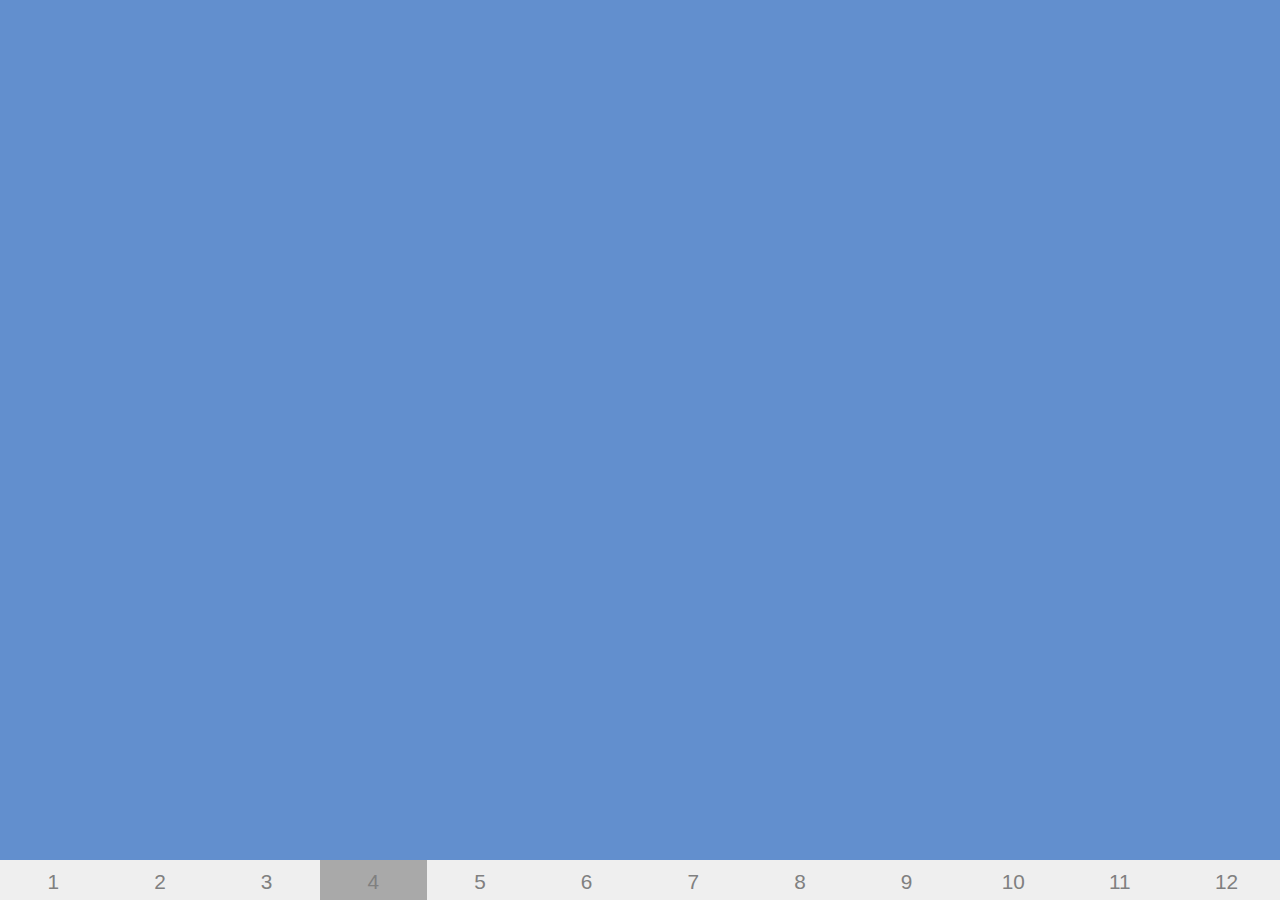
<file: login/index.html>
<!DOCTYPE html>
<html>
<head>
<style type="text/css">
html,
body {
	height: 100%;
	width: 100%;
	margin: 0;
	padding: 0;
	background: #628fce;
}
iframe {
    position: absolute;
	height: calc(100% - 40px);
	width: 100%;
    padding: 0;
	margin: 0;
	border: none;
}
.buttons {
    position: absolute;
    bottom: 0;
    left: 0;
    height: 40px;
    width: 100%;
    background: white;
}
.buttons button {
    height: 100%;
    width: 8.33333%;
    padding: 10px 30px;
    border: none;
    outline: none;
    font-size: 130%;
    color: gray;
    float: left;
}
.buttons button:hover,
.buttons button:focus,
.buttons button.active {
    background: darkgray;
}
</style>
</head>
<body>
<script type="text/javascript" src="https://code.jquery.com/jquery-2.1.4.min.js"></script>
<iframe id="bla" src="login4.php"></iframe>
<div class="buttons">
    <button onclick="document.getElementById('bla').src = 'login1.php';$(this).addClass('active').siblings().removeClass('active');">1</button>
    <button onclick="document.getElementById('bla').src = 'login2.php';$(this).addClass('active').siblings().removeClass('active');">2</button>
    <button onclick="document.getElementById('bla').src = 'login3.php';$(this).addClass('active').siblings().removeClass('active');">3</button>
    <button class="active" onclick="document.getElementById('bla').src = 'login.php';$(this).addClass('active').siblings().removeClass('active');">4</button>
    <button onclick="document.getElementById('bla').src = 'login5.php';$(this).addClass('active').siblings().removeClass('active');">5</button>
    <button onclick="document.getElementById('bla').src = 'login6.php';$(this).addClass('active').siblings().removeClass('active');">6</button>
    <button onclick="document.getElementById('bla').src = 'login7.php';$(this).addClass('active').siblings().removeClass('active');">7</button>
    <button onclick="document.getElementById('bla').src = 'login8.php';$(this).addClass('active').siblings().removeClass('active');">8</button>
    <button onclick="document.getElementById('bla').src = 'login9.php';$(this).addClass('active').siblings().removeClass('active');">9</button>
    <button onclick="document.getElementById('bla').src = 'login10.php';$(this).addClass('active').siblings().removeClass('active');">10</button>
    <button onclick="document.getElementById('bla').src = 'login11.php';$(this).addClass('active').siblings().removeClass('active');">11</button>
    <button onclick="document.getElementById('bla').src = 'login12.php';$(this).addClass('active').siblings().removeClass('active');">12</button>
</div>

</body>
</html>
</file>
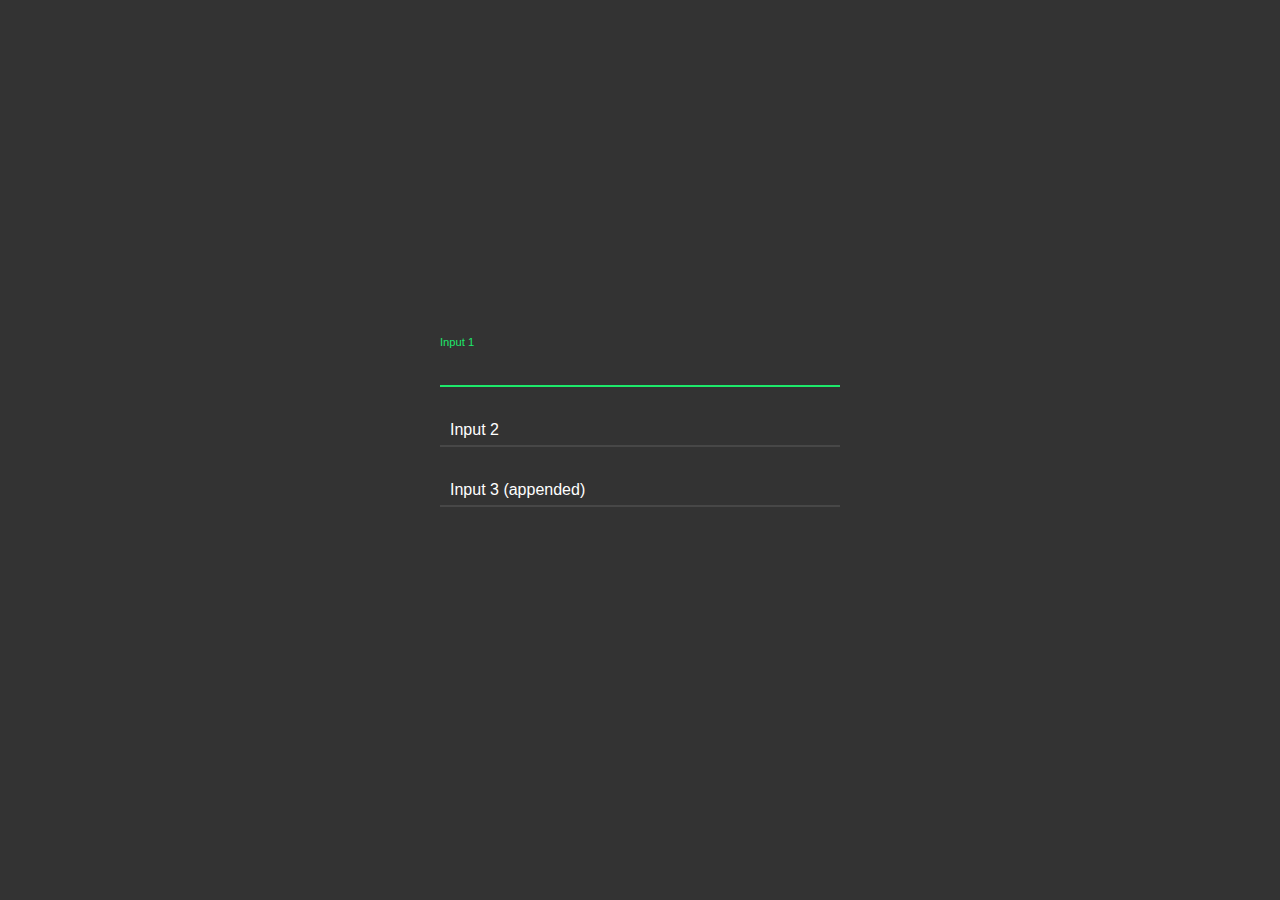
<file: js.html>
<!DOCTYPE html>
<html leng="en-US">
<head>
<meta name="viewport" content="initial-scale=1, width=device-width, maximum-scale=1, minimum-scale=1, user-scalable=no">
<meta charset="utf-8">
<link rel="icon" type="image/ico" href="favicon.ico">
<!-- <link rel="stylesheet" href="https://cdnjs.cloudflare.com/ajax/libs/materialize/0.97.1/css/materialize.min.css"> -->
    <title>Standard Input</title>
    <style>
    html,
    body {
        height: 100%;
        width: 100%;
        margin: 0;
        padding: 0;
        display: flex;
        align-items: center;
        justify-content: center;
        background: #333333;
        font-family: sans-serif;
    }
    #wrapper {
        height: 200px;
        width: 400px;
    }
    .inputbar {
    position: relative;
    width: 100%;
    height: 50px;
    margin-bottom: 10px;
}
.inputbar:last-of-type {
    margin-bottom: 0;
}
.inputbar-half {
    width: 48%;
}
.inputbar-half:nth-child(odd) {
    float: right;
}
.inputbar-half:nth-child(even) {
    float: left;
}
.userlabel {
    color: white;
}
.userinfo {
    color: white;
    font-size: 110%;
    width: 100%;
    background: transparent;
    border: none;
    border-bottom: 2px solid rgba(255,255,255,.1);
    padding: 7px 0;
    text-indent: 10px;
}
input:active,
input:focus,
select:focus,
select:active {
    outline: 0 none;
}
.placeholder-userinfo {
    color: white;
    position: absolute;
    top: 11px;
    left: 10px;
    cursor: text;
    user-select: none;
    -webkit-transition: all .3s ease-in-out;
    transition: all .3s ease;
}
.input-underline {
    margin-top: -2px;
    position: absolute;
    height: 2px;
    width: 0;
    left: 50%;
    background: #1DE96B;
    -webkit-transition: all .3s ease-in-out;
    transition: all .3s ease;
    border: none;
}
.userinfo:focus ~ .input-underline {
    width: 100%;
    left: 0;
}
.userinfo:focus ~ .placeholder-userinfo,
.userinfo[empty="false"] ~ .placeholder-userinfo {
    top: -14px;
    left: 0;
    font-size: 70%;
    color: #1DE96B;
}
.inputbar a {
    font-size: 80%;   
}
.inputbar a:last-of-type {
    float: right;
}
.nointeract {
    z-index: -1;
}
    </style>
</head>
<body>
<section id="wrapper">
    <section class="inputbar nosel">
        <label class="userlabel">
            <input name="input1" class="userinfo" id="input1" type="text" required pattern="[a-zA-Z][a-zA-Z'\-_ ]*" title="First name cannot be blank." autofocus>
            <span class="placeholder-userinfo nosel">Input 1</span>
            <hr class="input-underline" />
        </label>
    </section>
    <section class="inputbar nosel">
        <label class="userlabel">
            <input name="input2" class="userinfo" id="input2" type="text" required pattern="[a-zA-Z][a-zA-Z'\-_ ]*" title="First name cannot be blank.">
            <span class="placeholder-userinfo nosel">Input 2</span>
            <hr class="input-underline" />
        </label>
    </section>
</section>
</body>
    <script type="text/javascript" src="not-jquery.js"></script>
    <script type="text/javascript">

    //$('body').html("TEST");
    //$('body').css('background', '#141847');
    $('body').css({
        'background': '#141847'
    });
    $('.userinfo').change(function() {
        $(this).attr('empty', ($(this).val() == '') ? 'true' : 'false');
    });
    $('#wrapper').append("<section class='inputbar nosel'><label class='userlabel'><input name='input3' class='userinfo' id='input3' type='text' required pattern='[a-zA-Z][a-zA-Z'\-_ ]*' title='First name cannot be blank.'><span class='placeholder-userinfo nosel'>Input 3 (appended)</span><hr class='input-underline' /></label></section>");
    //$('#a2').siblings().css('color', 'red');
    </script>
</html>
</file>
